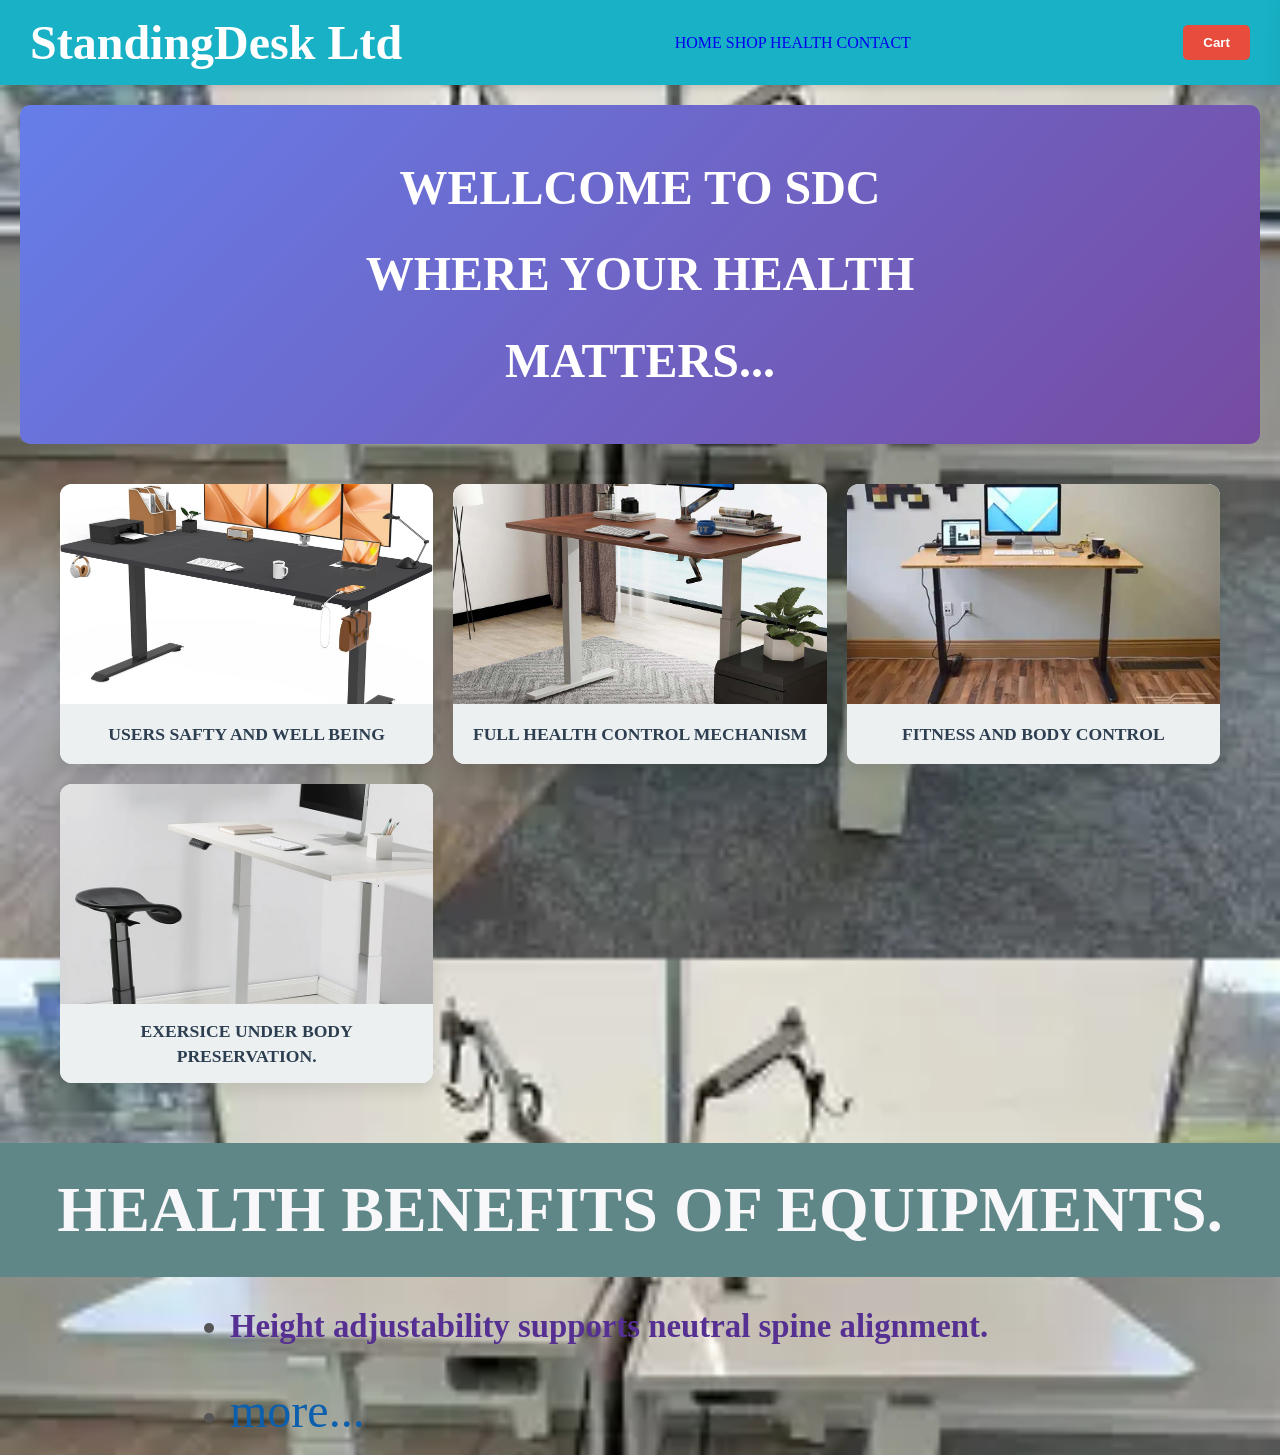
<file: index.html>
<!DOCTYPE html>
<html lang="en">

<head>
    <meta charset="UTF-8" />
    <meta name="viewport" content="width=device-width, initial-scale=1.0">
    <title>DESK</title>
    <link rel="stylesheet" href="index.css">
    <script src="index.js"></script>
</head>

<body>
    <div class="header">
        <h2>StandingDesk Ltd</h2>
        <nav>
            <a href="index.html">HOME</a>
            <a href="shop.html">SHOP</a>
            <a href="health.html">HEALTH</a>
            <a href="cont.html">CONTACT</a>
        </nav>
        <button class="cart">Cart</button>
    </div>
    <div class="greet">
        <b>WELLCOME TO SDC<br>WHERE YOUR HEALTH <br> MATTERS...</b>
    </div>

    <div class="card-container">
        <div class="card">
            <img src="image/am.jpg">
            <h3>USERS SAFTY AND WELL BEING</h3>

        </div>
        <div class="card">
            <img src="image/sa.jpg">
            <h3>FULL HEALTH CONTROL MECHANISM</h3>
        </div>
        <div class="card">
            <img src="image/or.webp">
            <h3>FITNESS AND BODY CONTROL</h3>
        </div>
        <div class="card">
            <img src="image/com.webp">
            <h3>EXERSICE UNDER BODY PRESERVATION.</h3>
        </div>
    </div>

    <h1><b>HEALTH BENEFITS OF EQUIPMENTS.</b></h1>
    <p></p>
    <ul type="disc">
        <li><b>Height adjustability supports neutral spine alignment.</b></li>
        <li>
            <nav><a href="health.html">more...</a></nav>
        </li>
    </ul>



</body>

</html>
</file>
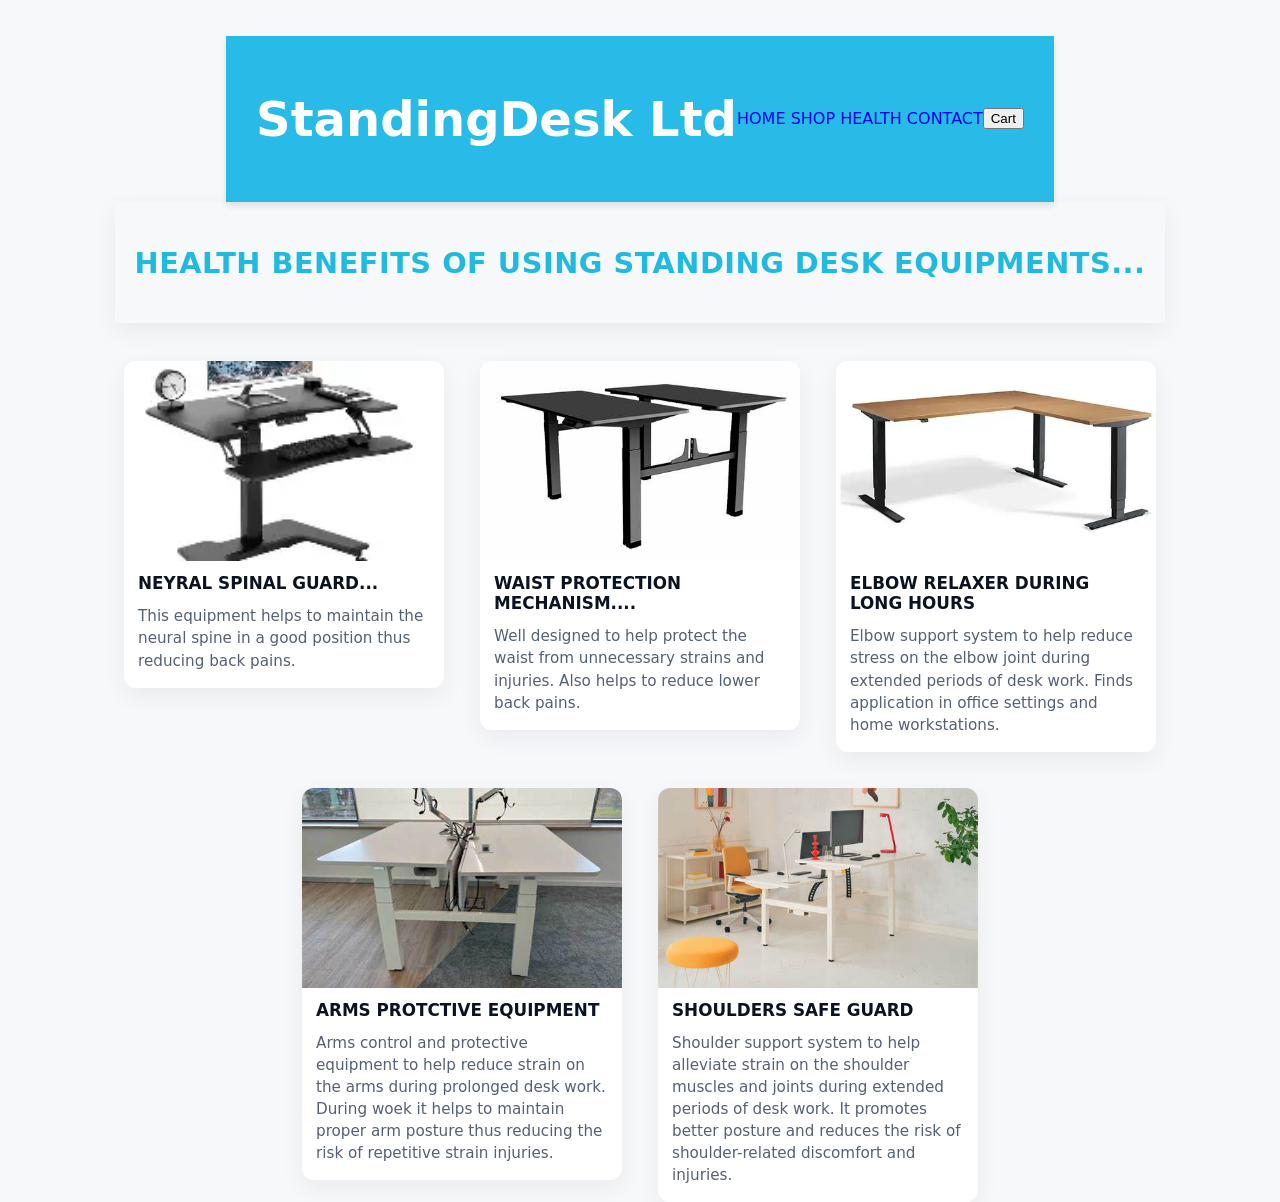
<file: health.html>
<!DOCTYPE html>
<html lang="en">

<head>
    <meta charset="UTF-8" />
    <meta name="viewport" content="width=device-width, initial-scale=1.0">
    <title>health benefits</title>
    <link rel="stylesheet" href="health.css">
</head>

<body>
    <div class="header">
        <h2>StandingDesk Ltd</h2>
        <nav>
            <a href="index.html">HOME</a>
            <a href="shop.html">SHOP</a>
            <a href="health.html">HEALTH</a>
            <a href="cont.html">CONTACT</a>
        </nav>
        <button class="cart">Cart</button>
    </div>
    <div class="head">
        <h2>HEALTH BENEFITS OF USING STANDING DESK EQUIPMENTS...</h2>
    </div>
    <div class="card">
        <img src="image/mo.webp">
        <h2>NEYRAL SPINAL GUARD...</h2>
        <p>This equipment helps to maintain the neural spine in a good position thus reducing back pains.
        </p>
    </div>
    <div class="card">
        <img src="image/do.jpeg">
        <h2>WAIST PROTECTION MECHANISM....</h2>
        <p>Well designed to help protect the waist from unnecessary strains and injuries. Also helps to reduce
            lower back pains.
        </p>
    </div>
    <div class="card">
        <img src="image/bac.webp">
        <h2>ELBOW RELAXER DURING LONG HOURS</h2>
        <p>Elbow support system to help reduce stress on the elbow joint during extended periods of desk work. Finds
            application in office settings and home workstations.
        </p>
    </div>
    <div class="card">
        <img src="image/bos.jpeg">
        <h2>ARMS PROTCTIVE EQUIPMENT</h2>
        <p>Arms control and protective equipment to help reduce strain on the arms during prolonged desk work. During
            woek
            it helps to maintain proper arm posture thus reducing the risk of repetitive strain injuries.
        </p>
    </div>
    <div class="card">
        <img src="image/so.jpeg">
        <h2>SHOULDERS SAFE GUARD</h2>
        <p>Shoulder support system to help alleviate strain on the shoulder muscles and joints during extended periods
            of desk work.
            It promotes better posture and reduces the risk of shoulder-related discomfort and injuries.
        </p>
    </div>
</body>

</html>
</file>
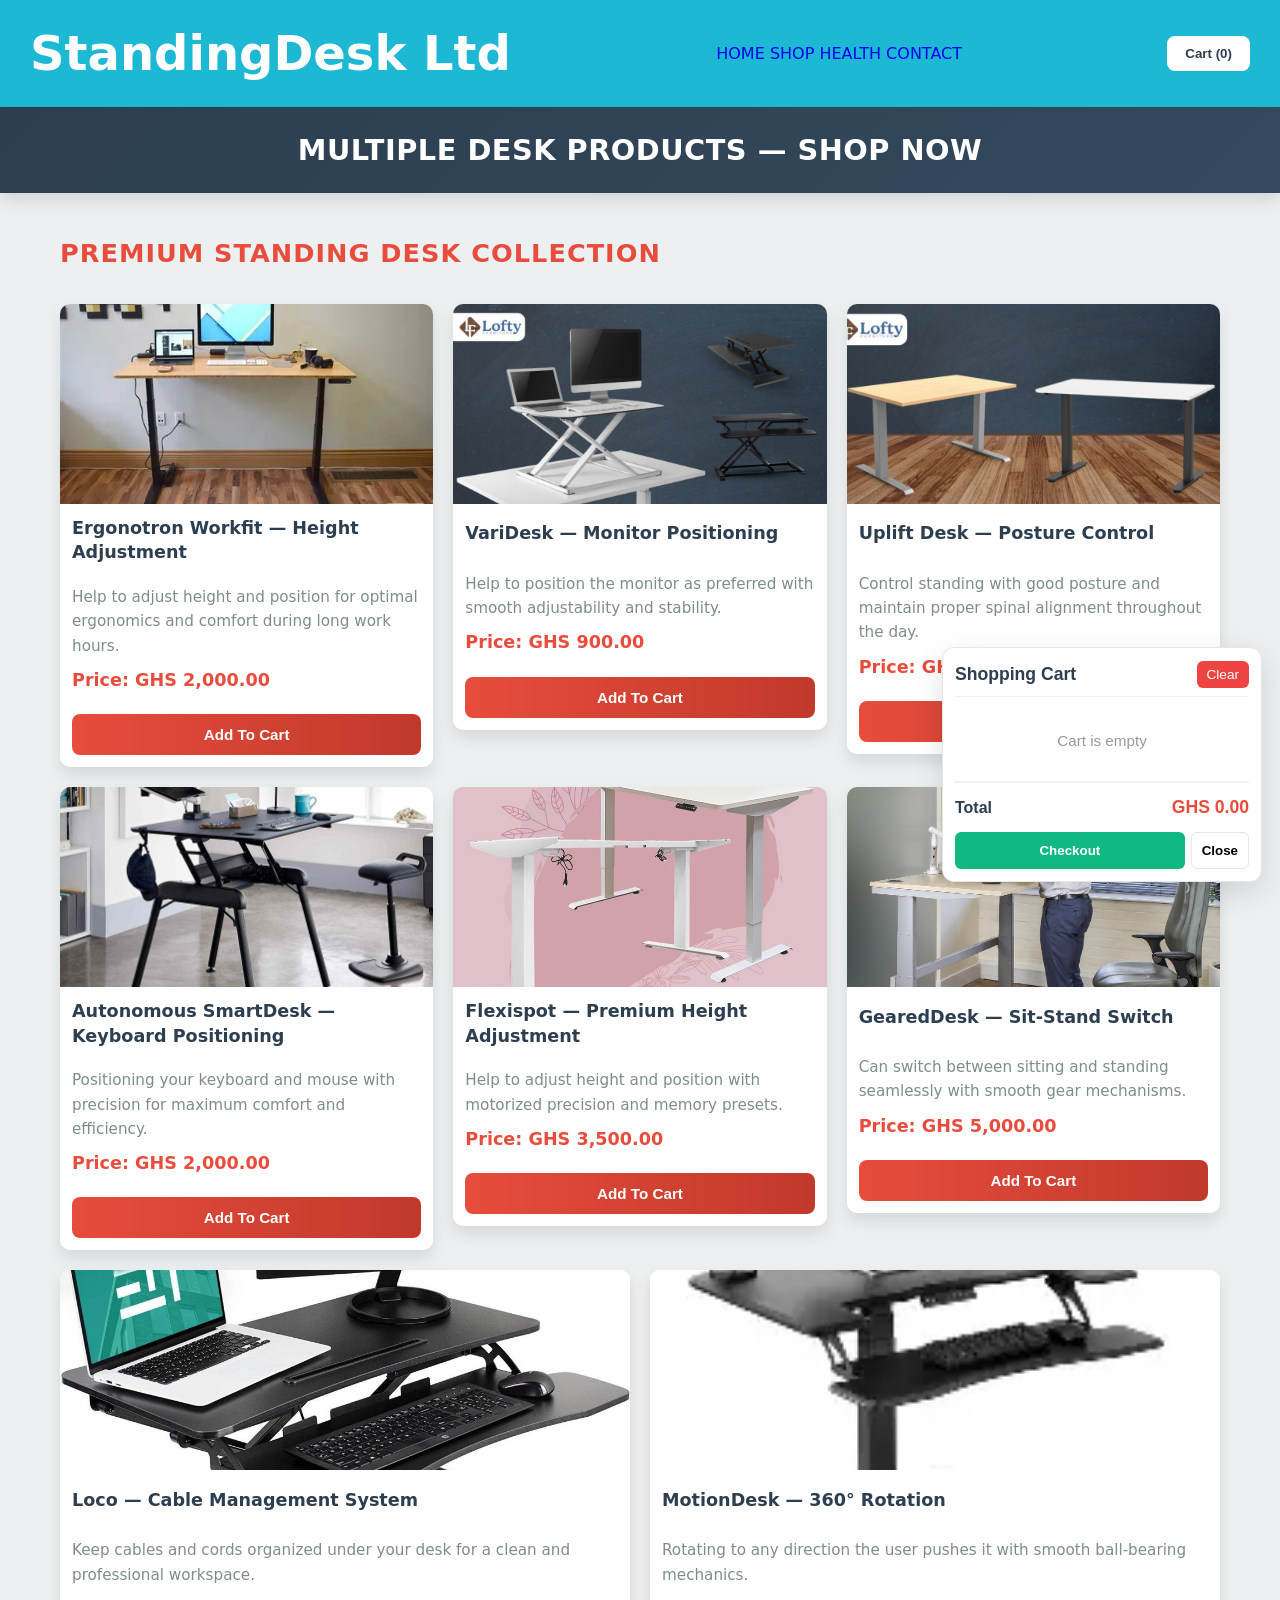
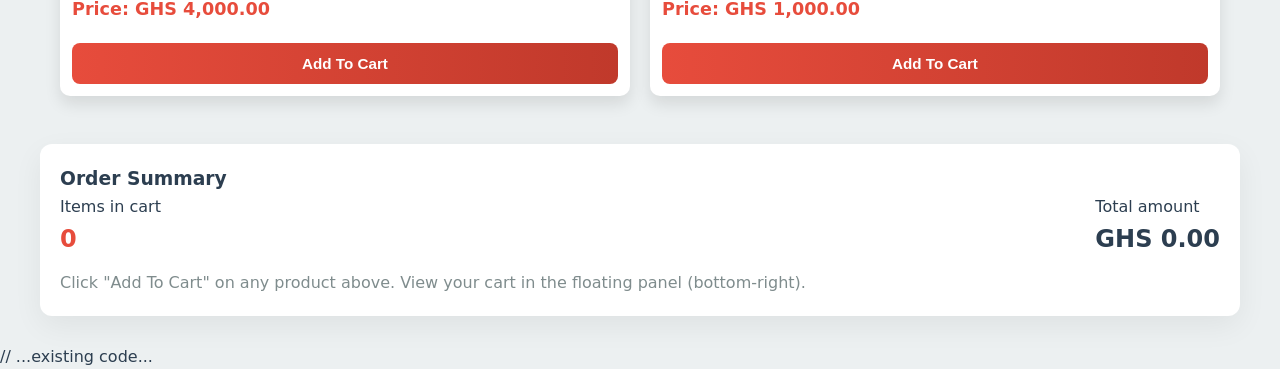
<file: shop.html>
<!DOCTYPE html>
<html lang="en">

<head>
    <meta charset="UTF-8">
    <meta name="viewport" content="width=device-width, initial-scale=1.0">
    <title>Shop — StandingDesk Ltd</title>
    <link rel="stylesheet" href="shop.css">
</head>

<body>
    <div class="header">
        <h2>StandingDesk Ltd</h2>
        <nav>
            <a href="index.html">HOME</a>
            <a href="shop.html">SHOP</a>
            <a href="health.html">HEALTH</a>
            <a href="cont.html">CONTACT</a>
        </nav>
        <button class="header-cart">Cart (<span id="cart-count">0</span>)</button>
    </div>

    <div class="head">
        <h2>MULTIPLE DESK PRODUCTS — SHOP NOW</h2>
    </div>

    <div class="container">
        <h1>PREMIUM STANDING DESK COLLECTION</h1>

        <!-- Product 1: ERGONOTRON WORKFIT -->
        <div class="product-card" data-price="2000.00">
            <img src="image/or.webp" alt="Ergonotron Workfit">
            <h1>Ergonotron Workfit — Height Adjustment</h1>
            <p>Help to adjust height and position for optimal ergonomics and comfort during long work hours.</p>
            <p><strong>Price: GHS 2,000.00</strong></p>
            <button class="add-to-cart">Add To Cart</button>
        </div>

        <!-- Product 2: VARIDESK -->
        <div class="product-card" data-price="900.00">
            <img src="image/fit.jpg" alt="VariDesk">
            <h1>VariDesk — Monitor Positioning</h1>
            <p>Help to position the monitor as preferred with smooth adjustability and stability.</p>
            <p><strong>Price: GHS 900.00</strong></p>
            <button class="add-to-cart">Add To Cart</button>
        </div>

        <!-- Product 3: UPLIFT DESK -->
        <div class="product-card" data-price="1200.00">
            <img src="image/fi.jpg" alt="Uplift Desk">
            <h1>Uplift Desk — Posture Control</h1>
            <p>Control standing with good posture and maintain proper spinal alignment throughout the day.</p>
            <p><strong>Price: GHS 1,200.00</strong></p>
            <button class="add-to-cart">Add To Cart</button>
        </div>

        <!-- Product 4: AUTONOMOUS SMARTDESK -->
        <div class="product-card" data-price="2000.00">
            <img src="image/ara.jpeg" alt="Autonomous SmartDesk">
            <h1>Autonomous SmartDesk — Keyboard Positioning</h1>
            <p>Positioning your keyboard and mouse with precision for maximum comfort and efficiency.</p>
            <p><strong>Price: GHS 2,000.00</strong></p>
            <button class="add-to-cart">Add To Cart</button>
        </div>

        <!-- Product 5: FLEXISPOT -->
        <div class="product-card" data-price="3500.00">
            <img src="image/gear.webp" alt="Flexispot">
            <h1>Flexispot — Premium Height Adjustment</h1>
            <p>Help to adjust height and position with motorized precision and memory presets.</p>
            <p><strong>Price: GHS 3,500.00</strong></p>
            <button class="add-to-cart">Add To Cart</button>
        </div>

        <!-- Product 6: GEAREDDESK -->
        <div class="product-card" data-price="5000.00">
            <img src="image/shi.jpg" alt="GearedDesk">
            <h1>GearedDesk — Sit-Stand Switch</h1>
            <p>Can switch between sitting and standing seamlessly with smooth gear mechanisms.</p>
            <p><strong>Price: GHS 5,000.00</strong></p>
            <button class="add-to-cart">Add To Cart</button>
        </div>

        <!-- Product 7: LOCO -->
        <div class="product-card" data-price="4000.00">
            <img src="image/lo.jpg" alt="Loco Cable Management">
            <h1>Loco — Cable Management System</h1>
            <p>Keep cables and cords organized under your desk for a clean and professional workspace.</p>
            <p><strong>Price: GHS 4,000.00</strong></p>
            <button class="add-to-cart">Add To Cart</button>
        </div>

        <!-- Product 8: MOTIONDESK -->
        <div class="product-card" data-price="1000.00">
            <img src="image/mo.webp" alt="MotionDesk">
            <h1>MotionDesk — 360° Rotation</h1>
            <p>Rotating to any direction the user pushes it with smooth ball-bearing mechanics.</p>
            <p><strong>Price: GHS 1,000.00</strong></p>
            <button class="add-to-cart">Add To Cart</button>
        </div>

    </div>

    <!-- Summary sidebar (optional static display) -->
    <div
        style="max-width:1200px;margin:28px auto;padding:20px;background:#fff;border-radius:12px;box-shadow:0 10px 30px rgba(2,6,23,0.06)">
        <h3>Order Summary</h3>
        <div style="display:flex;justify-content:space-between;gap:20px;flex-wrap:wrap">
            <div>
                <div class="small">Items in cart</div>
                <div style="font-size:1.5rem;font-weight:700;color:#e74c3c"><span id="cart-count">0</span></div>
            </div>
            <div>
                <div class="small">Total amount</div>
                <div style="font-size:1.5rem;font-weight:700;color:#2c3e50"><span id="total-price">GHS 0.00</span></div>
            </div>
        </div>
        <p class="small" style="margin-top:12px;color:#7f8c8d">Click "Add To Cart" on any product above. View your cart
            in the floating panel (bottom-right).</p>
    </div>

    <script src="shop.js"></script>
</body>

</html>
// ...existing code...
</file>
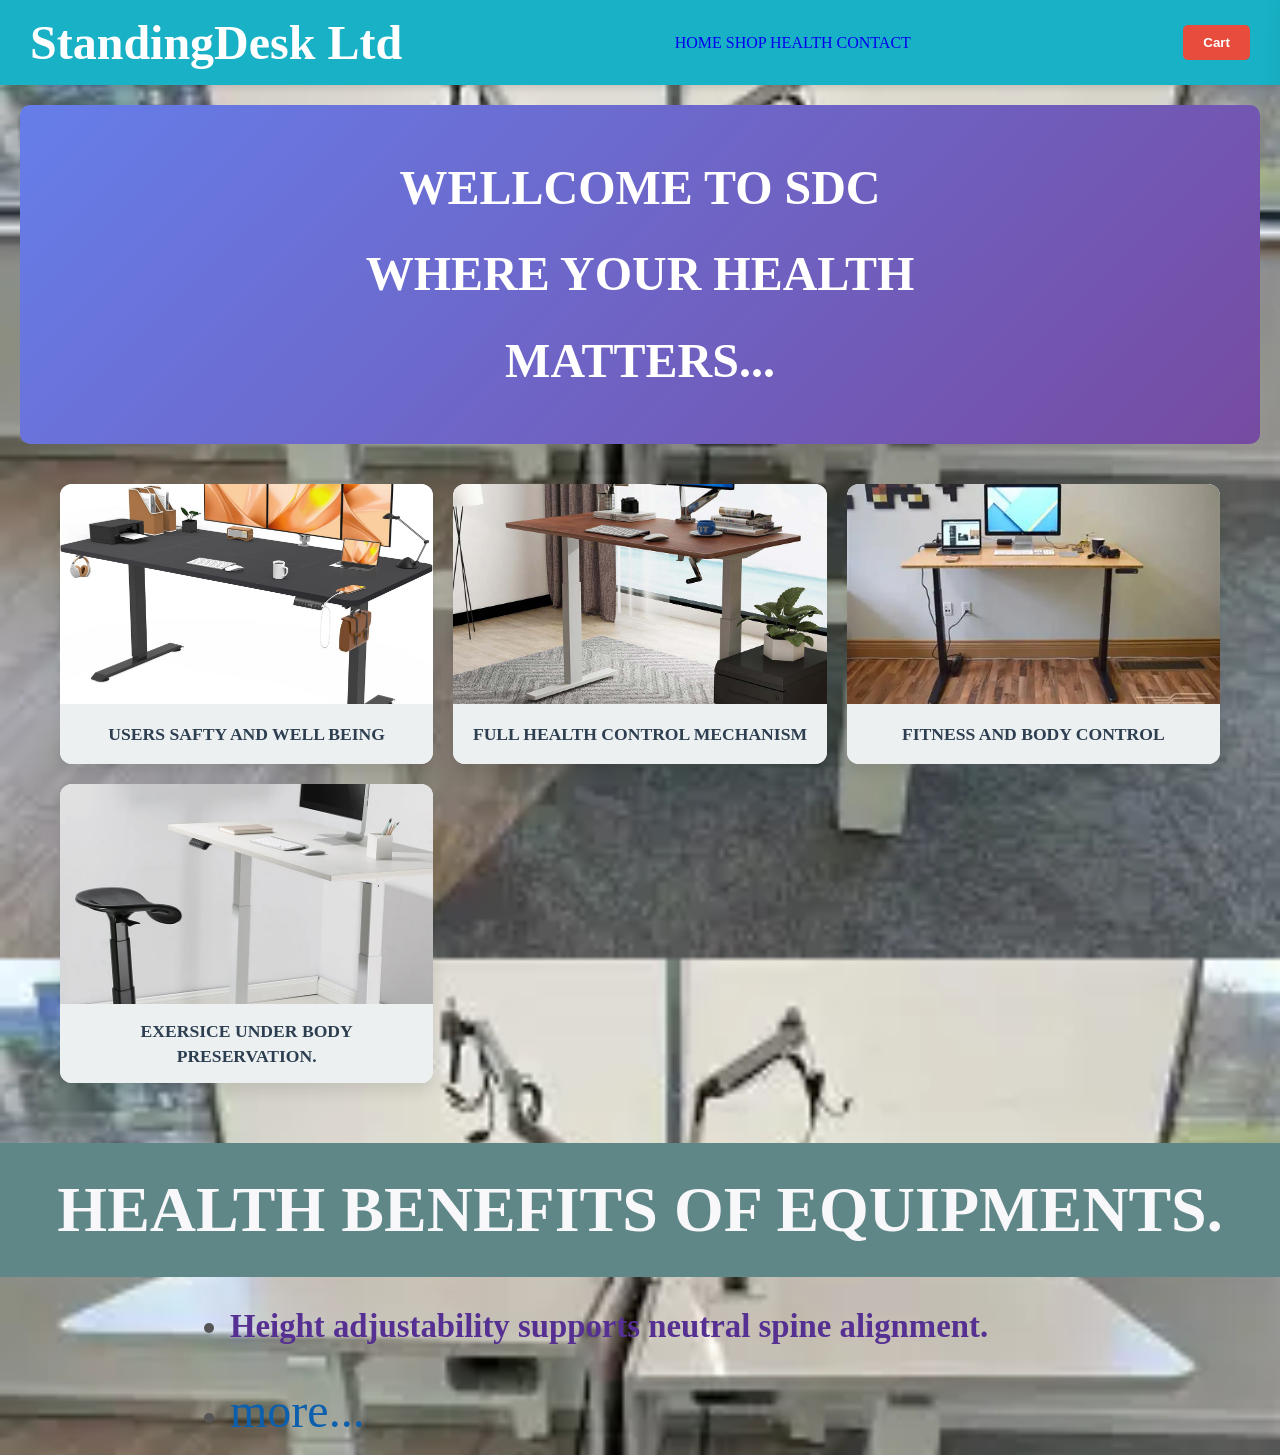
<file: standing.html>
<!DOCTYPE html>
<html lang="en">

<head>
    <meta charset="UTF-8" />
    <meta name="viewport" content="width=device-width, initial-scale=1.0">
    <title>DESK</title>
    <link rel="stylesheet" href="standing.css">
    <script src="standing.js"></script>
</head>

<body>
    <div class="header">
        <h2>StandingDesk Ltd</h2>
        <nav>
            <a href="standing.html">HOME</a>
            <a href="shop.html">SHOP</a>
            <a href="health.html">HEALTH</a>
            <a href="cont.html">CONTACT</a>
        </nav>
        <button class="cart">Cart</button>
    </div>
    <div class="greet">
        <b>WELLCOME TO SDC<br>WHERE YOUR HEALTH <br> MATTERS...</b>
    </div>

    <div class="card-container">
        <div class="card">
            <img src="image/am.jpg">
            <h3>USERS SAFTY AND WELL BEING</h3>

        </div>
        <div class="card">
            <img src="image/sa.jpg">
            <h3>FULL HEALTH CONTROL MECHANISM</h3>
        </div>
        <div class="card">
            <img src="image/or.webp">
            <h3>FITNESS AND BODY CONTROL</h3>
        </div>
        <div class="card">
            <img src="image/com.webp">
            <h3>EXERSICE UNDER BODY PRESERVATION.</h3>
        </div>
    </div>

    <h1><b>HEALTH BENEFITS OF EQUIPMENTS.</b></h1>
    <p></p>
    <ul type="disc">
        <li><b>Height adjustability supports neutral spine alignment.</b></li>
        <li>
            <nav><a href="health.html">more...</a></nav>
        </li>
    </ul>



</body>

</html>
</file>
<file: index.css>
* {
    margin: 0;
    padding: 0;
    box-sizing: border-box;
}


body {
    background-image: url(image/back.webp);
    display: relative;
    justify-content: center;
    align-items: center;
    background-size: cover;
    height: 100vh;

}





.header {
    display: flex;
    justify-content: space-between;
    align-items: center;
    background-color: #18b1c5;
    color: white;
    padding: 15px 30px;
    box-shadow: 0 4px 6px rgba(0, 0, 0, 0.1);
}

.header h2 {
    font-size: 3rem;
    font-weight: bold;
}

nav a {
    text-decoration: none;
}

.cart {
    background-color: #e74c3c;
    color: white;
    border: none;
    padding: 10px 20px;
    border-radius: 5px;
    cursor: pointer;
    font-weight: bold;
    transition: background-color 0.3s ease;
}

.cart:hover {
    background-color: #c0392b;
    transform: translateY(-2px);
    box-shadow: 0 4px 8px rgba(0, 0, 0, 0.2);
}

.greet {
    text-align: center;
    padding: 40px 20px;
    background: linear-gradient(135deg, #667eea 0%, #764ba2 100%);
    color: white;
    font-size: 3rem;
    line-height: 1.8;
    margin-bottom: 30px;
    border-radius: 10px;
    margin: 20px;
}

.card-container {
    display: grid;
    grid-template-columns: repeat(auto-fit, minmax(280px, 1fr));
    gap: 20px;
    padding: 20px;
    max-width: 1200px;
    margin: 0 auto;
}

.card {
    background: white;
    border-radius: 12px;
    overflow: hidden;
    box-shadow: 0 8px 16px rgba(0, 0, 0, 0.1);
    transition: transform 0.3s ease, box-shadow 0.3s ease;
    cursor: pointer;
}

.card:hover {
    transform: translateY(-8px);
    box-shadow: 0 12px 24px rgba(0, 0, 0, 0.15);
}

/* Image styling in cards */
.card img {
    width: 100%;
    height: 220px;
    object-fit: cover;
    object-position: center;
    display: block;
    transition: transform 0.3s ease, filter 0.3s ease;
}

.card:hover img {
    transform: scale(1.08);
    filter: brightness(1.1);
}

.card h3 {
    padding: 15px;
    font-size: 1.1rem;
    text-align: center;
    color: #2c3e50;
    font-weight: bold;
    line-height: 1.4;
    background-color: #ecf0f1;
    min-height: 60px;
    display: flex;
    align-items: center;
    justify-content: center;
}

h1 {
    background-color: rgb(95, 135, 136);
    text-align: center;
    padding: 30px 20px;
    font-size: 4rem;
    color: #f8f7fa;
    margin-top: 40px;
}

p {
    text-align: center;
    color: #7f8c8d;
    margin-bottom: 20px;
}

ul {
    max-width: 900px;
    margin: 20px auto;
    padding-left: 40px;
    line-height: 1.8;
}

ul li {
    margin-bottom: 12px;
    font-size: 2.05rem;
    color: #555;
    text-decoration: none;

}




ul li b {
    color: #552f92;
}

li nav a {
    text-decoration: none;
    color: #0c5fad;
    font-size: 3rem;
}


/* Responsive design */
@media (max-width: 768px) {
    .header {
        flex-direction: column;
        gap: 15px;
    }

    .greet {
        font-size: 1.2rem;
        padding: 25px 15px;
    }

    .card-container {
        grid-template-columns: 1fr;
        padding: 15px;
    }

    .card img {
        height: 200px;
    }

    h1 {
        font-size: 1.5rem;
    }

    ul {
        padding-left: 20px;
    }
}

@media (max-width: 480px) {
    .header h2 {
        font-size: 1.3rem;
    }

    .cart {
        padding: 8px 15px;
        font-size: 0.9rem;
    }

    .greet {
        font-size: 1rem;
        padding: 20px 10px;
    }

    .card h3 {
        font-size: 0.95rem;
        padding: 10px;
    }

    h1 {
        font-size: 1.2rem;
    }
}
</file>
<file: health.css>
/* Styles for health.html */
:root {
    --bg: #f6f8fa;
    --card: #fff;
    --accent: #1f6feb;
    --muted: #556070;
    --shadow: 0 8px 24px rgba(15, 23, 42, 0.06);
    --radius: 12px;
}

* {
    box-sizing: border-box
}

.header {
    display: flex;
    justify-content: space-between;
    align-items: center;
    background-color: #29bbe7;
    color: white;
    padding: 15px 30px;
    box-shadow: 0 4px 6px rgba(0, 0, 0, 0.1);
}

.header h2 {
    font-size: 3rem;
    font-weight: bold;
}

nav a {
    text-decoration: none;
}

html,
body {
    height: 100%;
    margin: 0;
    font-family: Inter, system-ui, Arial, sans-serif;
    background: var(--bg);
    color: #0f1724
}

.head {
    background: linear-gradient(135deg, var(--primary) 0%, #2d5c8b 100%);
    color: rgb(34, 185, 223);
    padding: 20px;
    text-align: center;
    box-shadow: var(--shadow);
    margin-bottom: 20px;
}

.head h2 {
    font-size: 1.8rem;
    font-weight: bold;
    letter-spacing: 0.5px;
}

h1 {
    font-size: 1.8rem;
    text-align: center;
    margin: 28px 16px;
    color: var(--accent);
    letter-spacing: 0.4px
}

/* Cards grid */
body {
    padding-bottom: 48px
}

.card {
    width: 320px;
    background: var(--card);
    border-radius: var(--radius);
    overflow: hidden;
    box-shadow: var(--shadow);
    margin: 18px;
    display: inline-block;
    vertical-align: top;
    transition: transform .18s ease, box-shadow .18s ease;
}

.card:hover {
    transform: translateY(-8px);
    box-shadow: 0 18px 48px rgba(15, 23, 42, 0.12)
}

.card img {
    width: 100%;
    height: 200px;
    object-fit: cover;
    display: block;
    transition: transform .25s ease, filter .25s ease;
}

.card:hover img {
    transform: scale(1.04);
    filter: brightness(1.03)
}

.card h2 {
    font-size: 1.05rem;
    margin: 12px 14px;
    color: #0b1220
}

.card p {
    margin: 0 14px 16px 14px;
    color: var(--muted);
    line-height: 1.45;
    font-size: .95rem
}

/* Responsive container layout */
@media(min-width:1024px) {
    body {
        display: flex;
        flex-wrap: wrap;
        justify-content: center;
        align-items: flex-start;
        padding: 36px
    }
}

@media(max-width:1023px) {
    .card {
        width: 46%
    }

    body {
        display: flex;
        flex-wrap: wrap;
        justify-content: center;
        padding: 20px
    }
}

@media(max-width:560px) {
    .card {
        width: 100%;
        margin: 10px 8px
    }

    h1 {
        font-size: 1.4rem
    }
}

/* Accessibility helper */
img[alt=""] {
    filter: grayscale(0)
}
</file>
<file: shop.css>
:root {
    --primary: #2c3e50;
    --accent: #e74c3c;
    --bg: #ecf0f1;
    --card: #ffffff;
    --text: #2c3e50;
    --muted: #7f8c8d;
    --shadow: 0 8px 16px rgba(0, 0, 0, 0.1);
    --radius: 10px;
}

* {
    margin: 0;
    padding: 0;
    box-sizing: border-box;
}

.header {
    display: flex;
    justify-content: space-between;
    align-items: center;
    background-color: #1db9d4;
    color: white;
    padding: 15px 30px;
    box-shadow: 0 4px 6px rgba(0, 0, 0, 0.1);
}

.header h2 {
    font-size: 3rem;
    font-weight: bold;
}

nav a {
    text-decoration: none;
}

.header-cart {
    background: white;
    color: var(--primary);
    border: none;
    border-radius: 8px;
    padding: 10px 18px;
    font-weight: 700;
    cursor: pointer;
    transition: transform 0.2s ease, box-shadow 0.2s ease;
}

.header-cart:hover {
    transform: translateY(-2px);
    box-shadow: 0 12px 24px rgba(0, 0, 0, 0.12);
}

html,
body {
    font-family: Inter, system-ui, Arial, sans-serif;
    background-color: var(--bg);
    color: var(--text);
    line-height: 1.6;
}

/* Header */
.head {
    background: linear-gradient(135deg, var(--primary) 0%, #34495e 100%);
    color: white;
    padding: 20px;
    text-align: center;
    box-shadow: var(--shadow);
    margin-bottom: 20px;
}

.head h2 {
    font-size: 1.8rem;
    font-weight: bold;
    letter-spacing: 0.5px;
}

/* Container */
.container {
    max-width: 1200px;
    margin: 20px auto;
    padding: 20px;
    display: flex;
    gap: 20px;
    flex-wrap: wrap;
    align-items: flex-start;
}

.container h1 {
    width: 100%;
    font-size: 1.6rem;
    color: var(--accent);
    margin-bottom: 10px;
    text-transform: uppercase;
    letter-spacing: 1px;
}

.container h1 marquee {
    background: linear-gradient(90deg, var(--accent), #c0392b);
    color: white;
    padding: 10px;
    border-radius: var(--radius);
    font-weight: bold;
}

/* Product Card */
.product-card {
    flex: 1;
    min-width: 280px;
    background: var(--card);
    border-radius: var(--radius);
    overflow: hidden;
    box-shadow: var(--shadow);
    transition: transform 0.3s ease, box-shadow 0.3s ease;
    padding: 0;
}

.product-card:hover {
    transform: translateY(-8px);
    box-shadow: 0 12px 28px rgba(0, 0, 0, 0.15);
}

.product-card h1 {
    font-size: 1.1rem;
    padding: 12px;
    color: var(--primary);
    font-weight: 600;
    text-transform: none;
    letter-spacing: 0;
    margin: 0;
    line-height: 1.4;
    min-height: 60px;
    display: flex;
    align-items: center;
}

.product-card img {
    width: 100%;
    height: 200px;
    object-fit: cover;
    object-position: center;
    display: block;
    transition: transform 0.3s ease, filter 0.3s ease;
}

.product-card:hover img {
    transform: scale(1.05);
    filter: brightness(1.05);
}

.product-card p {
    padding: 0 12px;
    color: var(--muted);
    font-size: 0.95rem;
    margin: 8px 0;
}

.product-card p strong {
    color: var(--accent);
    font-weight: 700;
    font-size: 1.1rem;
}

/* Button */
.add-to-cart {
    width: calc(100% - 24px);
    margin: 12px;
    padding: 12px;
    background: linear-gradient(90deg, var(--accent), #c0392b);
    color: white;
    border: none;
    border-radius: 8px;
    font-weight: 700;
    cursor: pointer;
    transition: transform 0.2s ease, box-shadow 0.2s ease, opacity 0.2s ease;
    font-size: 0.95rem;
}

.add-to-cart:hover {
    transform: translateY(-3px);
    box-shadow: 0 8px 16px rgba(231, 76, 60, 0.3);
    opacity: 0.95;
}

.add-to-cart:active {
    transform: translateY(-1px);
}

/* Cart Summary */
.cart {
    flex: 0 1 300px;
    background: linear-gradient(135deg, var(--primary), #34495e);
    color: white;
    border-radius: var(--radius);
    padding: 16px;
    box-shadow: var(--shadow);
    position: sticky;
    top: 20px;
    transition: transform 0.3s ease;
}

.cart:hover {
    transform: translateY(-4px);
}

.cart h1 {
    font-size: 1.3rem;
    margin: 0 0 12px 0;
    color: var(--accent);
    font-weight: bold;
    text-transform: uppercase;
}

.cart p {
    margin: 8px 0;
    font-size: 0.95rem;
    display: flex;
    justify-content: space-between;
    align-items: center;
}

.cart span {
    font-weight: 700;
    color: var(--accent);
    font-size: 1.1rem;
}

/* Responsive */
@media (max-width: 768px) {
    .container {
        flex-direction: column;
        padding: 15px;
    }

    .product-card {
        width: 100%;
    }

    .cart {
        position: static;
        width: 100%;
        min-width: unset;
    }

    .head h2 {
        font-size: 1.4rem;
    }

    .container h1 {
        font-size: 1.3rem;
    }
}

@media (max-width: 480px) {
    .head {
        padding: 12px;
    }

    .head h2 {
        font-size: 1.1rem;
    }

    .container {
        padding: 10px;
        gap: 10px;
    }

    .product-card h1 {
        font-size: 0.95rem;
        padding: 10px;
        min-height: 50px;
    }

    .product-card img {
        height: 150px;
    }

    .add-to-cart {
        padding: 10px;
        font-size: 0.9rem;
    }

    .cart {
        padding: 12px;
    }

    .cart h1 {
        font-size: 1.1rem;
    }

    .cart p {
        font-size: 0.9rem;
    }
}
</file>
<file: standing.css>
* {
    margin: 0;
    padding: 0;
    box-sizing: border-box;
}


body {
    background-image: url(image/back.webp);
    display: relative;
    justify-content: center;
    align-items: center;
    background-size: cover;
    height: 100vh;

}





.header {
    display: flex;
    justify-content: space-between;
    align-items: center;
    background-color: #18b1c5;
    color: white;
    padding: 15px 30px;
    box-shadow: 0 4px 6px rgba(0, 0, 0, 0.1);
}

.header h2 {
    font-size: 3rem;
    font-weight: bold;
}

nav a {
    text-decoration: none;
}

.cart {
    background-color: #e74c3c;
    color: white;
    border: none;
    padding: 10px 20px;
    border-radius: 5px;
    cursor: pointer;
    font-weight: bold;
    transition: background-color 0.3s ease;
}

.cart:hover {
    background-color: #c0392b;
    transform: translateY(-2px);
    box-shadow: 0 4px 8px rgba(0, 0, 0, 0.2);
}

.greet {
    text-align: center;
    padding: 40px 20px;
    background: linear-gradient(135deg, #667eea 0%, #764ba2 100%);
    color: white;
    font-size: 3rem;
    line-height: 1.8;
    margin-bottom: 30px;
    border-radius: 10px;
    margin: 20px;
}

.card-container {
    display: grid;
    grid-template-columns: repeat(auto-fit, minmax(280px, 1fr));
    gap: 20px;
    padding: 20px;
    max-width: 1200px;
    margin: 0 auto;
}

.card {
    background: white;
    border-radius: 12px;
    overflow: hidden;
    box-shadow: 0 8px 16px rgba(0, 0, 0, 0.1);
    transition: transform 0.3s ease, box-shadow 0.3s ease;
    cursor: pointer;
}

.card:hover {
    transform: translateY(-8px);
    box-shadow: 0 12px 24px rgba(0, 0, 0, 0.15);
}

/* Image styling in cards */
.card img {
    width: 100%;
    height: 220px;
    object-fit: cover;
    object-position: center;
    display: block;
    transition: transform 0.3s ease, filter 0.3s ease;
}

.card:hover img {
    transform: scale(1.08);
    filter: brightness(1.1);
}

.card h3 {
    padding: 15px;
    font-size: 1.1rem;
    text-align: center;
    color: #2c3e50;
    font-weight: bold;
    line-height: 1.4;
    background-color: #ecf0f1;
    min-height: 60px;
    display: flex;
    align-items: center;
    justify-content: center;
}

h1 {
    background-color: rgb(95, 135, 136);
    text-align: center;
    padding: 30px 20px;
    font-size: 4rem;
    color: #f8f7fa;
    margin-top: 40px;
}

p {
    text-align: center;
    color: #7f8c8d;
    margin-bottom: 20px;
}

ul {
    max-width: 900px;
    margin: 20px auto;
    padding-left: 40px;
    line-height: 1.8;
}

ul li {
    margin-bottom: 12px;
    font-size: 2.05rem;
    color: #555;
    text-decoration: none;

}




ul li b {
    color: #552f92;
}

li nav a {
    text-decoration: none;
    color: #0c5fad;
    font-size: 3rem;
}


/* Responsive design */
@media (max-width: 768px) {
    .header {
        flex-direction: column;
        gap: 15px;
    }

    .greet {
        font-size: 1.2rem;
        padding: 25px 15px;
    }

    .card-container {
        grid-template-columns: 1fr;
        padding: 15px;
    }

    .card img {
        height: 200px;
    }

    h1 {
        font-size: 1.5rem;
    }

    ul {
        padding-left: 20px;
    }
}

@media (max-width: 480px) {
    .header h2 {
        font-size: 1.3rem;
    }

    .cart {
        padding: 8px 15px;
        font-size: 0.9rem;
    }

    .greet {
        font-size: 1rem;
        padding: 20px 10px;
    }

    .card h3 {
        font-size: 0.95rem;
        padding: 10px;
    }

    h1 {
        font-size: 1.2rem;
    }
}
</file>
